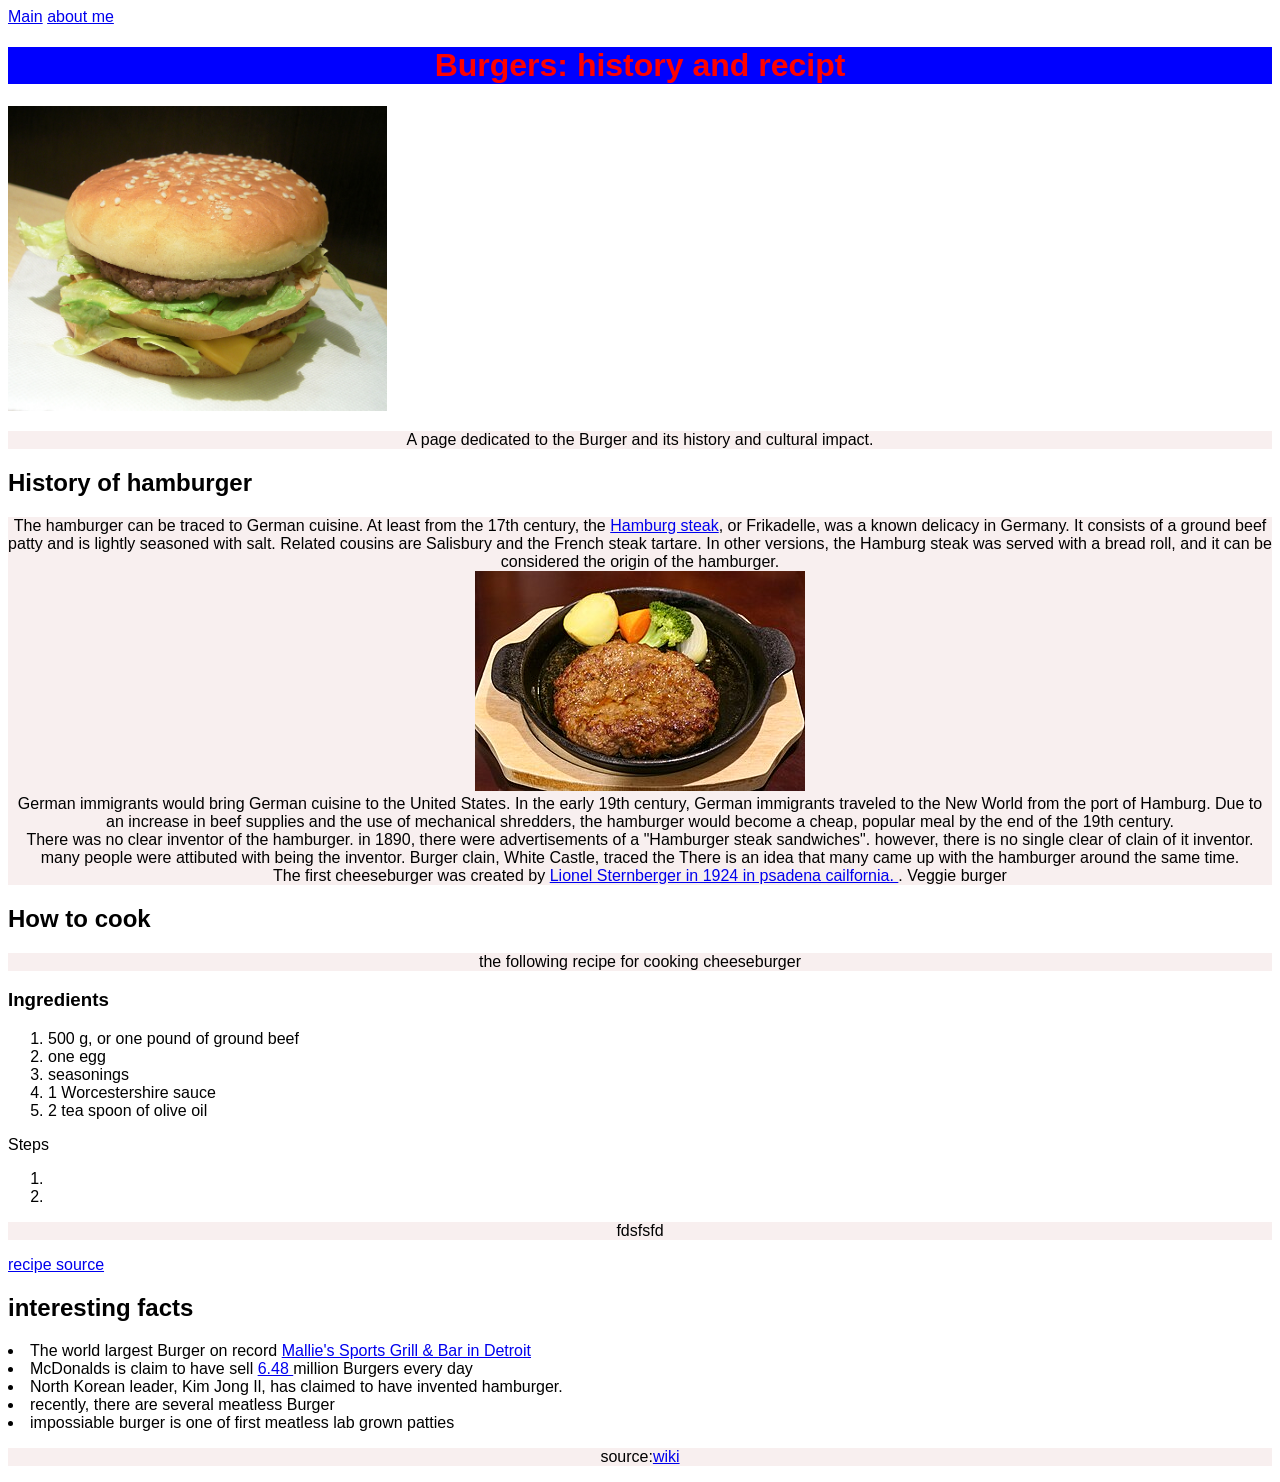
<file: index.html>
<!DOCTYPE html>
<html lang = "en">
    <head>
        <meta charset="UTF-8">
        <title>Burgers!</title>
        <link rel="stylesheet" href="style.css">
    </head>
    <body>
        <nav>
            <a href="index.html">Main</a>
            <a href="about.html"> about me</a>
        </nav>
        <!--Intro-->
        <h1>Burgers: history and recipt</h1>
        <img class="hamburger" src="sources\Big_Mac_hamburger_-_Japan_(1).jpg">
        <p>A page dedicated to the Burger and its history and cultural impact.</p>
        
        <!--History-->
        <h2>History of hamburger</h2>
        <p>
            The hamburger can be traced to German cuisine. At least from the 17th century, the <a href="https://en.wikipedia.org/wiki/Hamburg_steak">Hamburg steak</a>, or Frikadelle, was a known delicacy in Germany. It consists of a ground beef patty and is lightly seasoned with salt. Related cousins are Salisbury and the French steak tartare. In other versions, the Hamburg steak was served with a bread roll, and it can be considered the origin of the hamburger.
            <br>
            <img class="Hamburg" src="sources\Hamburg-Steak.jpg">
            <br>
            German immigrants would bring German cuisine to the United States. In the early 19th century, German immigrants traveled to the New World from the port of Hamburg. 
            Due to an increase in beef supplies and the use of mechanical shredders, the hamburger would become a cheap, popular meal by the end of the 19th century.<br>

            There was no clear inventor of the hamburger. in 1890, there were advertisements of a "Hamburger steak sandwiches". however, there is no single clear of clain of it inventor. many people were attibuted with being the inventor. Burger clain, White Castle, traced the 

            There is an idea that many came up with the hamburger around the same time.



            <br>
            The first cheeseburger was created by <a href="https://www.pasadena-chamber.org/blog/plaque-commemorating-invention-cheeseburger-pasadena-dedicated-la-financial-credit-union">Lionel Sternberger in 1924 in psadena cailfornia. </a>.

            Veggie burger
        </p>

        <h2>How to cook</h2>
        <p>the following recipe for cooking cheeseburger</p>
        <h3>Ingredients</h3>
        <ol class="ingredients">
            <li>500 g, or one pound of ground beef</li>
            <li>one egg</li>
            <li>seasonings</li>
            <li>1 Worcestershire sauce</li>
            <li>2 tea spoon of olive oil</li>
        </ol>

        Steps
        <ol>
            <li>

            </li>
            <li>

            </li>
        </ol>
        <p>fdsfsfd</p>

        <a href="https://simplehomeedit.com/recipe/homemade-beef-burger/"> recipe source </a>
        <h2>interesting facts</h2>
        <ui>
            <li>The world largest Burger on record <a href= "https://www.foodandwine.com/news/worlds-largest-burger#:~:text=The%20bun%20alone%2C%20donated%20by,Homes%20&%20Gardens%20EatingWell%20Southern%20Living"> Mallie's Sports Grill & Bar in Detroit</a></li>
            <li>McDonalds is claim to have sell <a href="https://www.yahoo.com/lifestyle/many-burgers-does-mcdonalds-sell-211500444.html?guccounter=1&guce_referrer=aHR0cHM6Ly93d3cuZ29vZ2xlLmNvbS8&guce_referrer_sig=AQAAACRfVfdXngAzTvvqZTkNb_iUWmcthfgYeJ5iOCETfxl094iWdnOcQC9v6t5klcE-BQaBFBPRn_qCAuVP3bdmhHyOJcIkiUecm78oJF87MOYLlT6rokA1_ZESpkzoTvTdouqaJtfc58_fwjxiYuO_nhFLKIz3zfaJseZkkytqhsJd">6.48 </a>million Burgers every day</li>
            <li>North Korean leader, Kim Jong Il,  has claimed to have invented hamburger.</li>
            <li>recently, there are several meatless Burger</li>
            <li>impossiable burger is one of first meatless lab grown patties</li>
        </ui>

    </body>
    <footer>
        <p>
            source:<a href="https://en.wikipedia.org/wiki/Hamburger">wiki</a>
        </p>
    </footer>
</html>
</file>
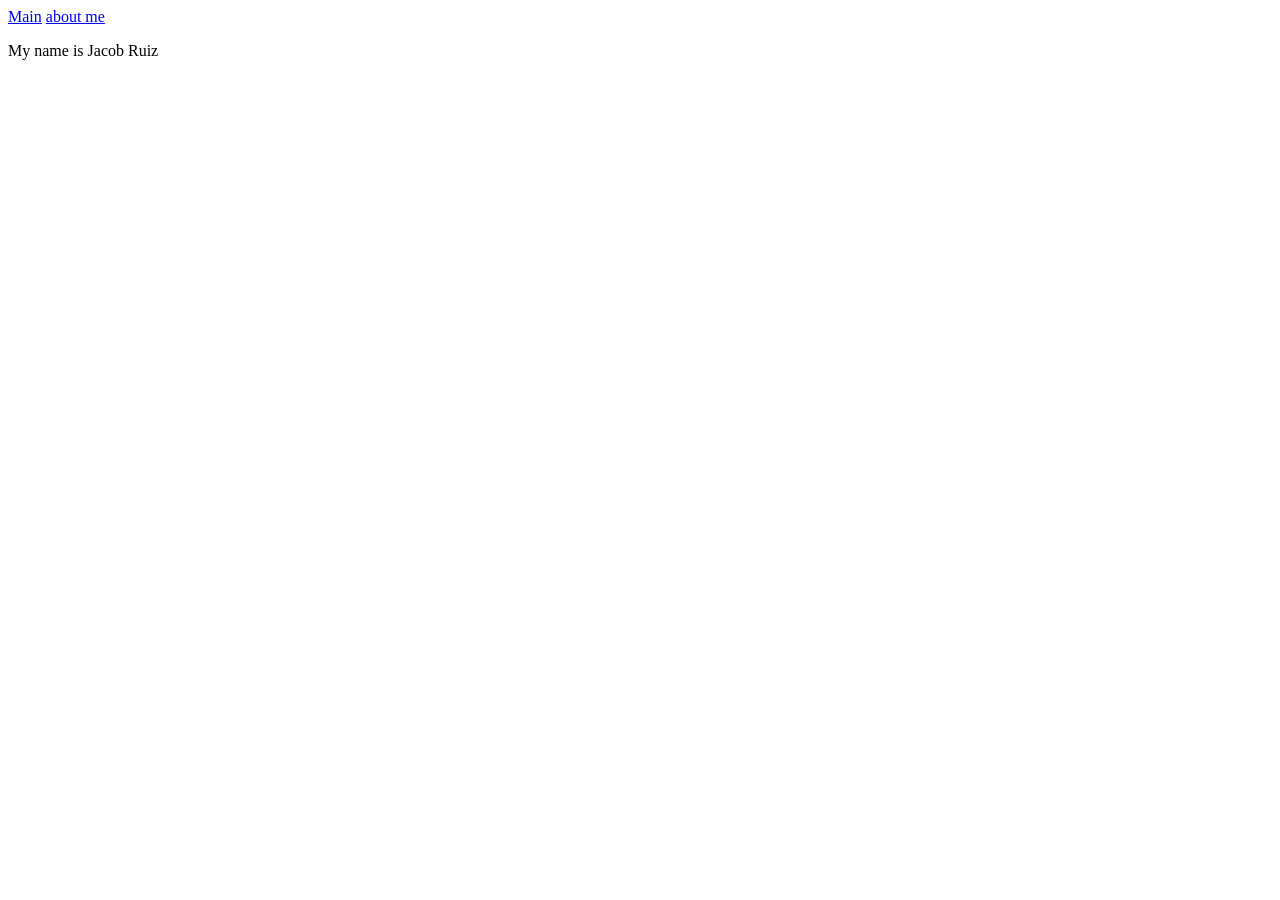
<file: about.html>
<html>
    <head>

    </head>
    <body>
        <nav>
            <a href="index.html">Main</a>
            <a href="about.html"> about me</a>
        </nav>
        <p>My name is Jacob Ruiz</p>
    </body>
</html>
</file>
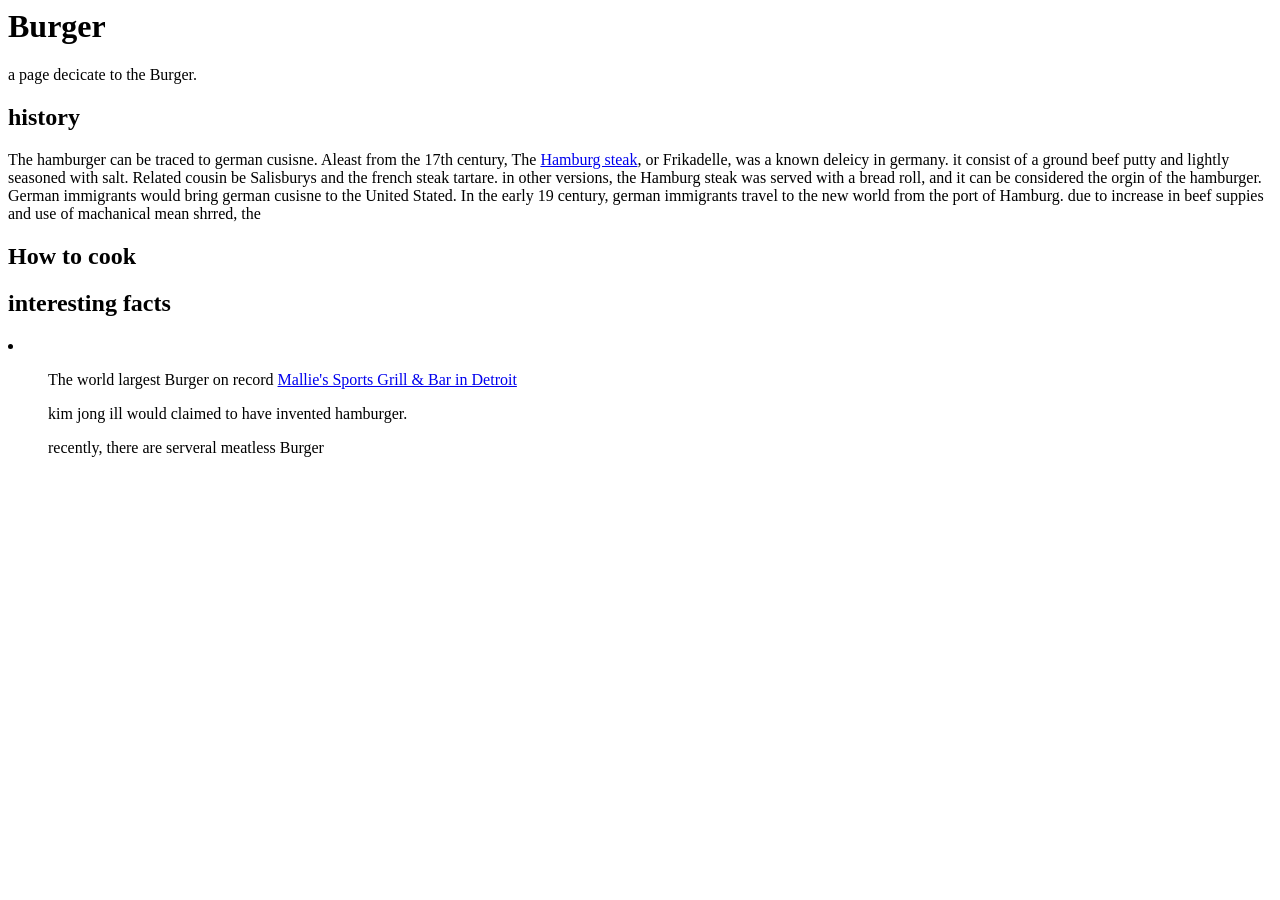
<file: burgers.html>
<html>
    <header>
        <title>Burgers!</title>
    </header>
    <body>
        <h1>Burger</h1>
        <p>a page decicate to the Burger.</p>

        <h2>history</h2>
        <p>
            The hamburger can be traced to german cusisne. Aleast from the 17th century, The <a href="https://en.wikipedia.org/wiki/Hamburg_steak">Hamburg steak</a>, or  Frikadelle, was a known deleicy in germany. it consist of a ground beef putty and lightly seasoned with salt. Related cousin be Salisburys and the french steak tartare. in other versions, the Hamburg steak was served with a bread roll, and it can be considered the orgin of the hamburger.
            <br>
            German immigrants would bring german cusisne to the United Stated. In the early 19 century, german immigrants travel to the new world from the port of Hamburg. 
            due to increase in beef suppies and use of machanical mean shrred, the 
            <br>
        </p>

        <h2>How to cook</h2>
        <p></p>

        <h2>interesting facts</h2>
        <li>
            <ul>The world largest Burger on record <a href= "https://www.foodandwine.com/news/worlds-largest-burger#:~:text=The%20bun%20alone%2C%20donated%20by,Homes%20&%20Gardens%20EatingWell%20Southern%20Living"> Mallie's Sports Grill & Bar in Detroit</a></ul>
            <ul></ul>
            <ul>kim jong ill would claimed to have invented hamburger.</ul>
            <ul>recently, there are serveral meatless Burger</ul>
            <ul></ul>
        </li>

    </body>
</html>
</file>
<file: style.css>
h1{
    background-color: blue;
    color: red;
    text-align: center;
}

P{
    background-color: rgb(248, 239, 239);
    text-align: center;
    margin-left: auto;
    margin-right: auto;
}

.hamburger{
    width: 30%;
    height: 50%;
    text-align: center;
    margin-left: auto;
    margin-right: auto;
}
a:hover{
    color: rgb(201, 25, 13);
    background-color: black;
}
a:visited{
    color: blueviolet;
}

.ingredients{
    list-style-type: decimal;
}

ul{
    list-style: square;
}

body{
    font-family: Arial, Helvetica, sans-serif;
    background-color: white;
    display: block;
    margin: 8px;
}
</file>
